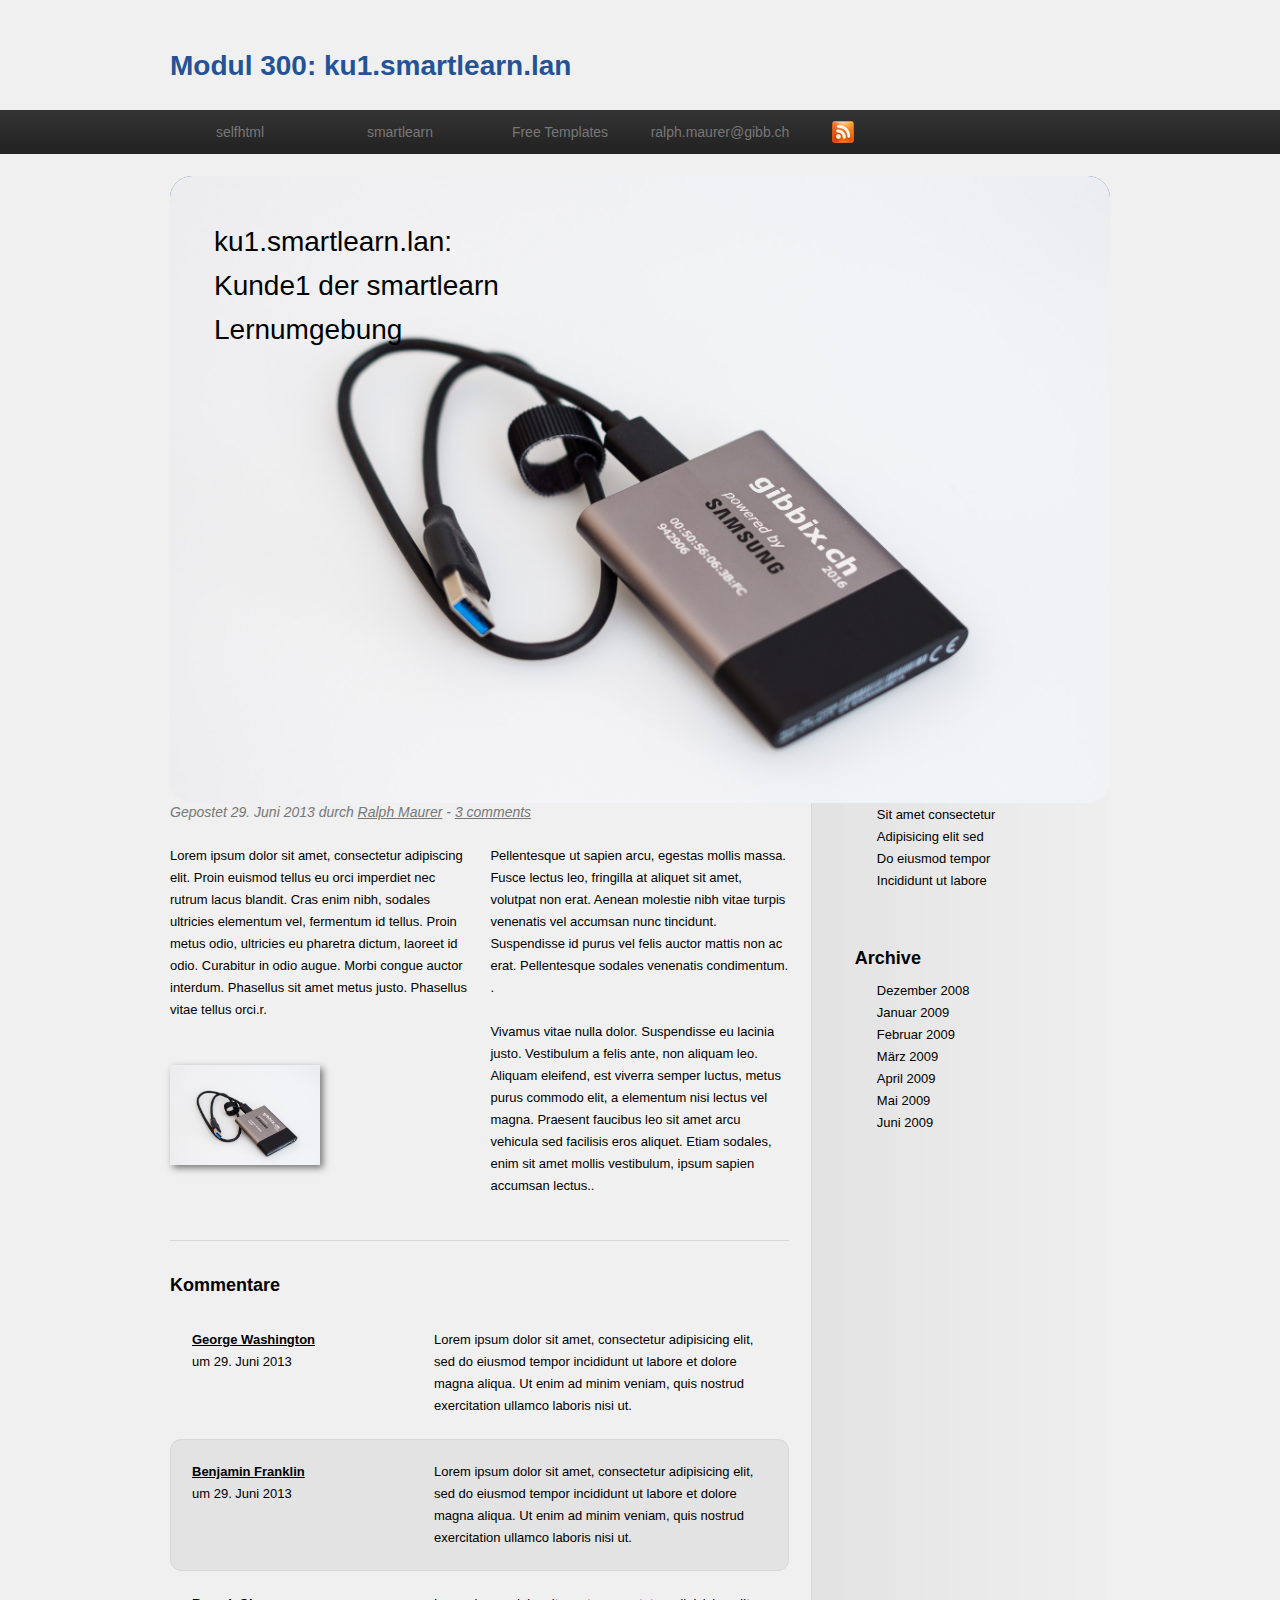
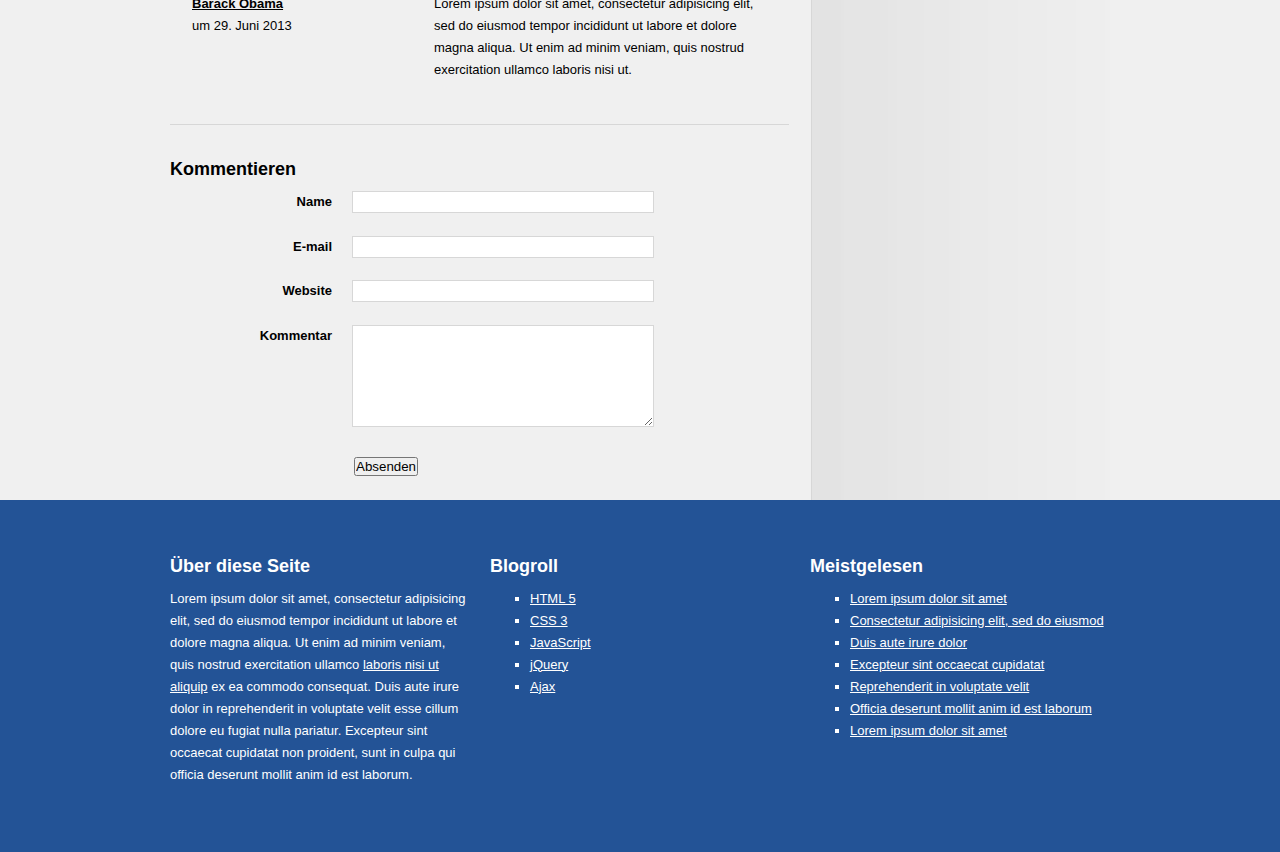
<file: www/ku1.smartlearn.lan/index.html>
<!DOCTYPE HTML>
<html lang="en">
<head>
	<!--Titel im Browser-->
	<title>Modul 300: ku1.smartlearn.lan</title>
	<meta charset="utf-8">  
	<!--Einbinden des Stylesheets-->
	<link rel="stylesheet" href="style.css" type="text/css" media="screen" />
</head>
<body>
	<!--Oberster Titel-->
	<header>
		<h1>Modul 300: ku1.smartlearn.lan</h1>
	</header>
	<!--Navigation-->
	<nav>
		<ul>
			<li><a href="selfhtml812">selfhtml</a></li>
	        <li><a href="http://www.smartlearn.ch">smartlearn</a></li>  
	        <li><a href="html5">Free Templates</a></li>
	        <li><a href="mailto:ralph.maurer@gibb.ch">ralph.maurer@gibb.ch</a></li>  
			<li class="subscribe"><a href="#">&nbsp;</a></li>
		</ul>
	</nav>

	<!--Introbereich (blau)-->
	<section id="intro">
		 <!-- Introduction -->   
	    <header>  
	        <h2>ku1.smartlearn.lan: Kunde1 der smartlearn Lernumgebung</h2>   
	    </header>  
		<img src="images/gibbix.jpg" alt="gibbix" />
	</section>

	<!--Content-->
	<div id="content">
		<div id="mainContent">
			<section>
				<article class="blogPost">
					<header>
						<h2>Blogtitel</h2>
						<p>Gepostet <time datetime="2013-06-29T23:31+01:00">29. Juni 2013</time> durch <a href="#">Ralph Maurer</a> - <a href="#comments">3 comments</a></p>
					</header>
					<div>
						<p>Lorem ipsum dolor sit amet, consectetur adipiscing elit. Proin euismod tellus eu orci imperdiet nec rutrum lacus blandit. Cras enim nibh, sodales ultricies elementum vel, fermentum id tellus. Proin metus odio, ultricies eu pharetra dictum, laoreet id odio. Curabitur in odio augue. Morbi congue auctor interdum. Phasellus sit amet metus justo. Phasellus vitae tellus orci.r.</p>
					
						<img src="images/gibbix.jpg" alt="gibbix" style="width: 150px;" />

						<p>Pellentesque ut sapien arcu, egestas mollis massa. Fusce lectus leo, fringilla at aliquet sit amet, volutpat non erat. Aenean molestie nibh vitae turpis venenatis vel accumsan nunc tincidunt. Suspendisse id purus vel felis auctor mattis non ac erat. Pellentesque sodales venenatis condimentum. .</p>

						<p>Vivamus vitae nulla dolor. Suspendisse eu lacinia justo. Vestibulum a felis ante, non aliquam leo. Aliquam eleifend, est viverra semper luctus, metus purus commodo elit, a elementum nisi lectus vel magna. Praesent faucibus leo sit amet arcu vehicula sed facilisis eros aliquet. Etiam sodales, enim sit amet mollis vestibulum, ipsum sapien accumsan lectus..</p></div>
				</article>
			</section>

			<!--Kommentare-->
			<section id="comments">
				<h3>Kommentare</h3>
				<article>
					<header>
						<a href="#">George Washington</a> um <time datetime="2013-06-29T23:31+01:00">29. Juni 2013</time>
					</header>
					<p>Lorem ipsum dolor sit amet, consectetur adipisicing elit, sed do eiusmod tempor incididunt ut labore et dolore magna aliqua. Ut enim ad minim veniam, quis nostrud exercitation ullamco laboris nisi ut.</p>
				</article>
				<article>
					<header>
						<a href="#">Benjamin Franklin</a> um <time datetime="2013-06-29T23:31+01:00">29. Juni 2013</time>
					</header>
					<p>Lorem ipsum dolor sit amet, consectetur adipisicing elit, sed do eiusmod tempor incididunt ut labore et dolore magna aliqua. Ut enim ad minim veniam, quis nostrud exercitation ullamco laboris nisi ut.</p>
				</article>
				<article>
					<header>
						<a href="#">Barack Obama</a> um <time datetime="2013-06-29T23:31+01:00">29. Juni 2013</time>
					</header>
					<p>Lorem ipsum dolor sit amet, consectetur adipisicing elit, sed do eiusmod tempor incididunt ut labore et dolore magna aliqua. Ut enim ad minim veniam, quis nostrud exercitation ullamco laboris nisi ut.</p>
				</article>
			</section>

			<!--Kommentarformular-->
			<form action="#" method="post">
				<h3>Kommentieren</h3>
				<p>
					<label for="name">Name</label>
					<input name="name" id="name" type="text" required />
				</p>
				<p>
					<label for="email">E-mail</label>
					<input name="email" id="email" type="email" required />
				</p>
				<p>
					<label for="website">Website</label>
					<input name="website" id="website" type="url" />
				</p>
				<p>
					<label for="comment">Kommentar</label>
					<textarea name="comment" id="comment" required></textarea>
				</p>
				<p><input type="submit" value="Absenden" /></p>
			</form>
		</div>

		<!--Sidebar-->
		<aside>
			<section>
				<header>
					<h3>Kategorien</h3>
				</header>
				<ul>
					<li><a href="#">Lorem ipsum dolor</a></li>
					<li><a href="#">Sit amet consectetur</a></li>
					<li><a href="#">Adipisicing elit sed</a></li>
					<li><a href="#">Do eiusmod tempor</a></li>
					<li><a href="#">Incididunt ut labore</a></li>
				</ul>
			</section>
			<section>
				<header>
					<h3>Archive</h3>
				</header>
				<ul>
					<li><a href="#">Dezember 2008</a></li>
					<li><a href="#">Januar 2009</a></li>
					<li><a href="#">Februar 2009</a></li>
					<li><a href="#">M&auml;rz 2009</a></li>
					<li><a href="#">April 2009</a></li>
					<li><a href="#">Mai 2009</a></li>
					<li><a href="#">Juni 2009</a></li>
				</ul>
			</section>
		</aside>
	</div>

	<!--Footer-->
	<footer>
		<div>
			<section id="about">
				<header>
					<h3>&Uuml;ber diese Seite</h3>
				</header>
				<p>Lorem ipsum dolor sit amet, consectetur adipisicing elit, sed do eiusmod tempor incididunt ut labore et dolore magna aliqua. Ut enim ad minim veniam, quis nostrud exercitation ullamco <a href="#">laboris nisi ut aliquip</a> ex ea commodo consequat. Duis aute irure dolor in reprehenderit in voluptate velit esse cillum dolore eu fugiat nulla pariatur. Excepteur sint occaecat cupidatat non proident, sunt in culpa qui officia deserunt mollit anim id est laborum.</p>
			</section>
			<section id="blogroll">
				<header>
					<h3>Blogroll</h3>
				</header>
				<ul>
					<li><a href="#">HTML 5</a></li>
					<li><a href="#">CSS 3</a></li>
					<li><a href="#">JavaScript</a></li>
					<li><a href="#">jQuery</a></li>
					<li><a href="#">Ajax</a></li>
				</ul>
			</section>
			<section id="popular">
				<header>
					<h3>Meistgelesen</h3>
				</header>
				<ul>
					<li><a href="#">Lorem ipsum dolor sit amet</a></li>
					<li><a href="#">Consectetur adipisicing elit, sed do eiusmod</a></li>
					<li><a href="#">Duis aute irure dolor</a></li>
					<li><a href="#">Excepteur sint occaecat cupidatat</a></li>
					<li><a href="#">Reprehenderit in voluptate velit</a></li>
					<li><a href="#">Officia deserunt mollit anim id est laborum</a></li>
					<li><a href="#">Lorem ipsum dolor sit amet</a></li>
				</ul>
			</section>
		</div>
	</footer>
	
</body>
</html>
</file>
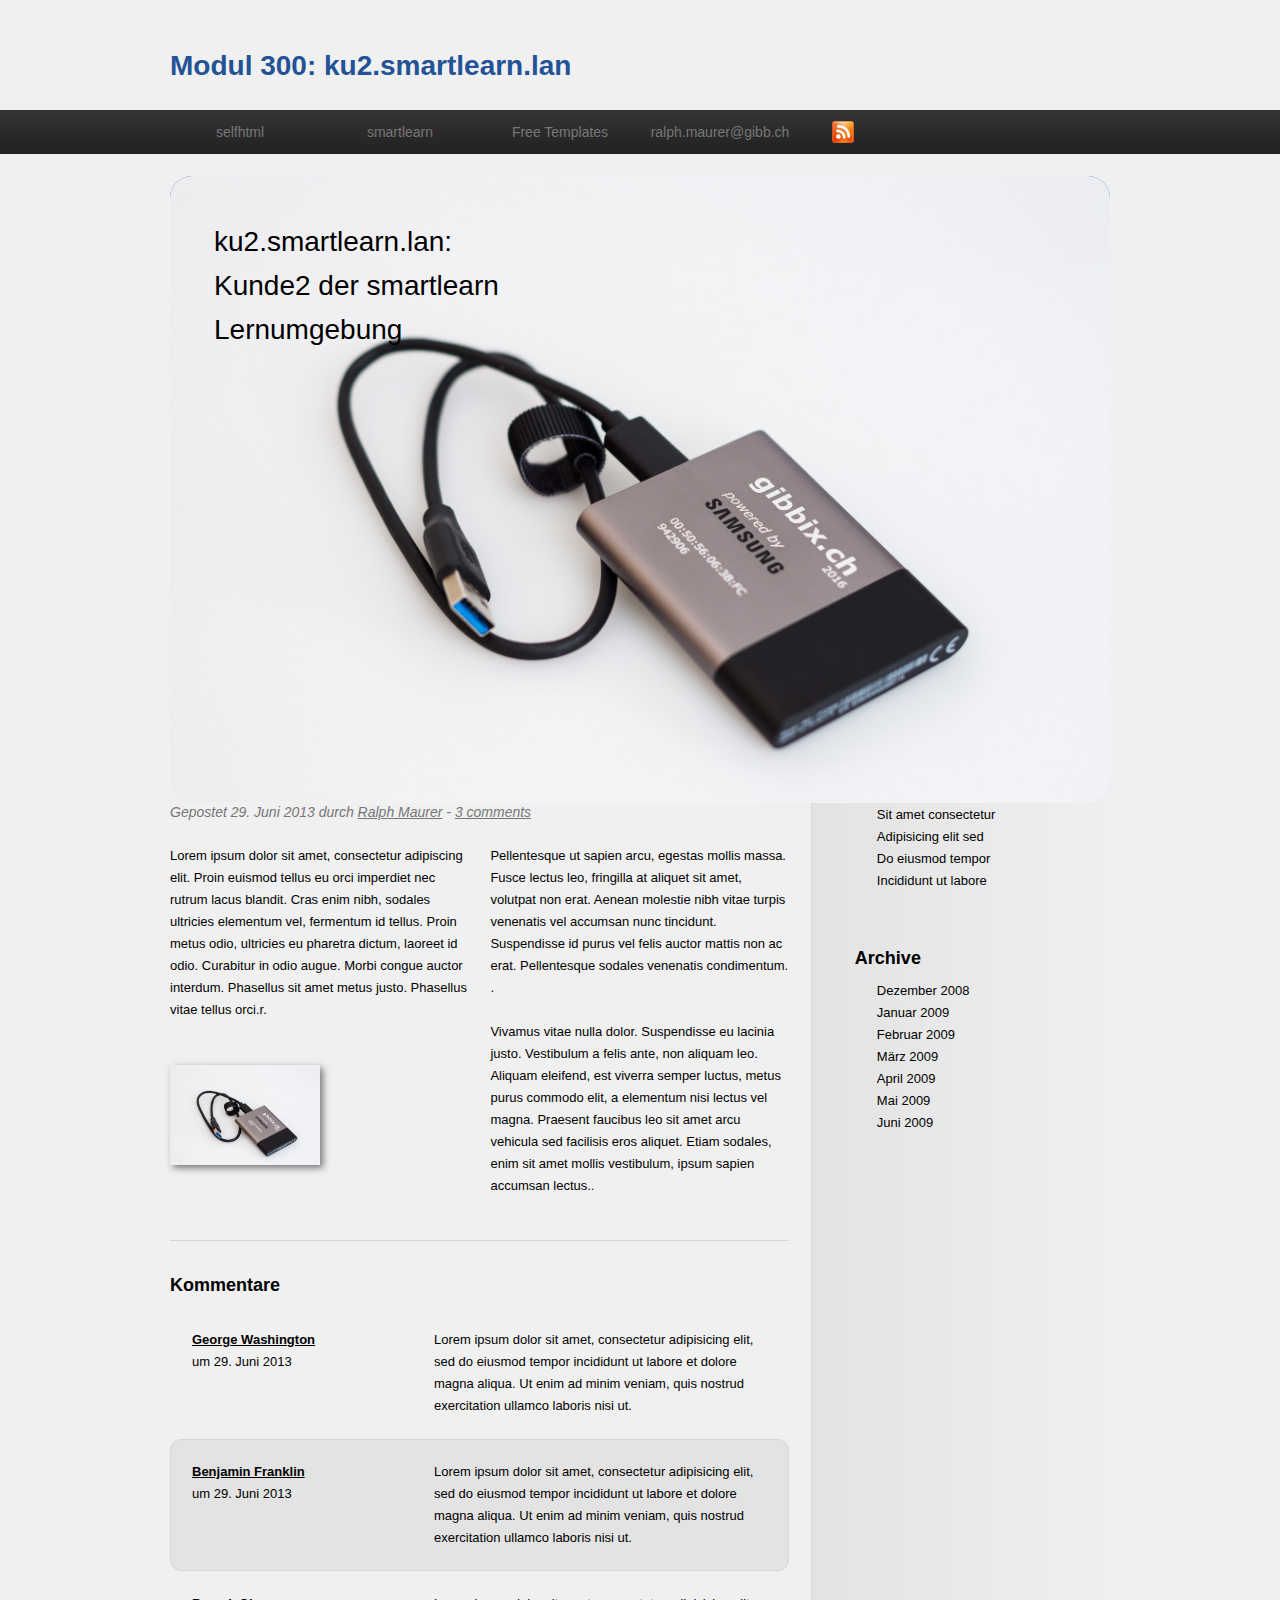
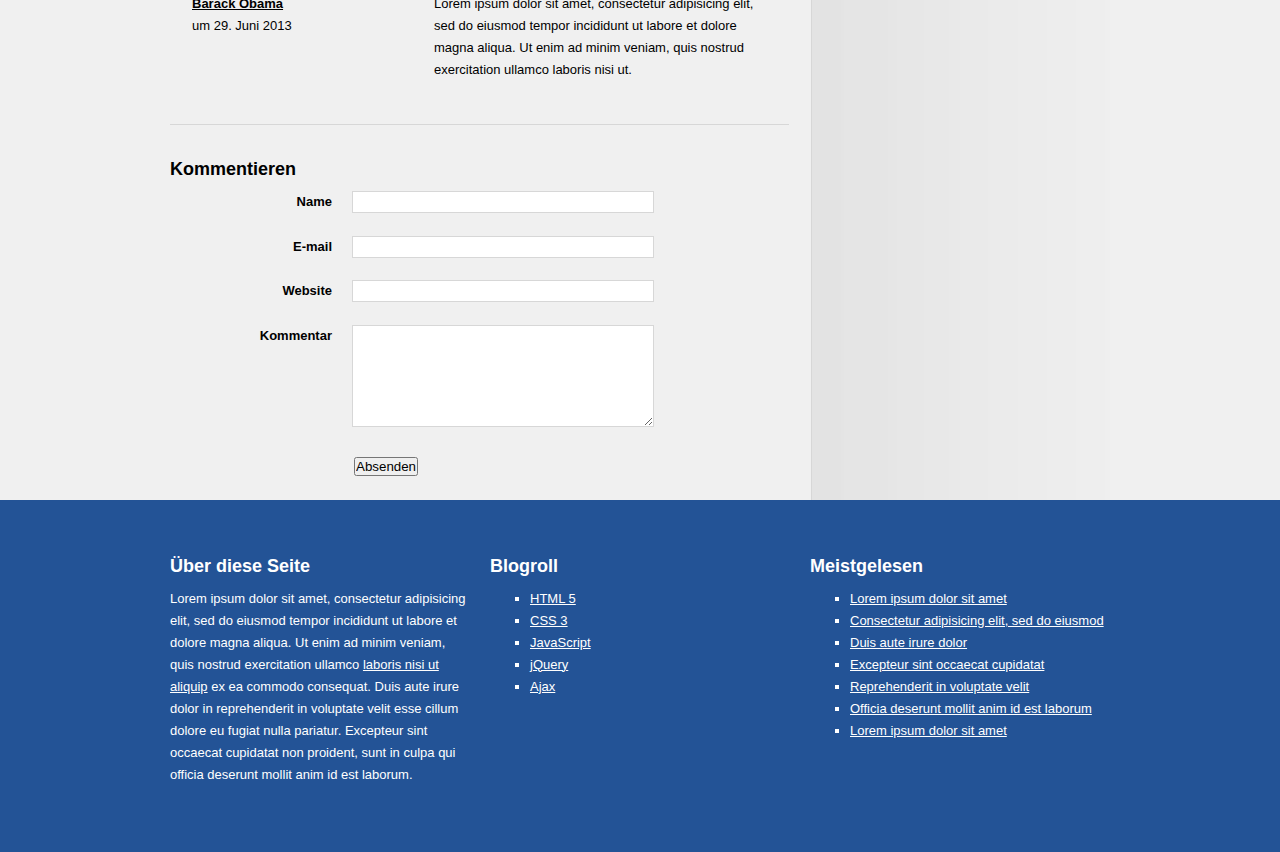
<file: www/ku2.smartlearn.lan/index.html>
<!DOCTYPE HTML>
<html lang="en">
<head>
	<!--Titel im Browser-->
	<title>Modul 300: ku2.smartlearn.lan</title>
	<meta charset="utf-8">  
	<!--Einbinden des Stylesheets-->
	<link rel="stylesheet" href="style.css" type="text/css" media="screen" />
</head>
<body>
	<!--Oberster Titel-->
	<header>
		<h1>Modul 300: ku2.smartlearn.lan</h1>
	</header>
	<!--Navigation-->
	<nav>
		<ul>
			<li><a href="selfhtml812">selfhtml</a></li>
	        <li><a href="http://www.smartlearn.ch">smartlearn</a></li>  
	        <li><a href="html5">Free Templates</a></li>
	        <li><a href="mailto:ralph.maurer@gibb.ch">ralph.maurer@gibb.ch</a></li>  
			<li class="subscribe"><a href="#">&nbsp;</a></li>
		</ul>
	</nav>

	<!--Introbereich (blau)-->
	<section id="intro">
		 <!-- Introduction -->   
	    <header>  
	        <h2>ku2.smartlearn.lan: Kunde2 der smartlearn Lernumgebung</h2>   
	    </header>  
		<img src="images/gibbix.jpg" alt="gibbix" />
	</section>

	<!--Content-->
	<div id="content">
		<div id="mainContent">
			<section>
				<article class="blogPost">
					<header>
						<h2>Blogtitel</h2>
						<p>Gepostet <time datetime="2013-06-29T23:31+01:00">29. Juni 2013</time> durch <a href="#">Ralph Maurer</a> - <a href="#comments">3 comments</a></p>
					</header>
					<div>
						<p>Lorem ipsum dolor sit amet, consectetur adipiscing elit. Proin euismod tellus eu orci imperdiet nec rutrum lacus blandit. Cras enim nibh, sodales ultricies elementum vel, fermentum id tellus. Proin metus odio, ultricies eu pharetra dictum, laoreet id odio. Curabitur in odio augue. Morbi congue auctor interdum. Phasellus sit amet metus justo. Phasellus vitae tellus orci.r.</p>
					
						<img src="images/gibbix.jpg" alt="gibbix" style="width: 150px;" />

						<p>Pellentesque ut sapien arcu, egestas mollis massa. Fusce lectus leo, fringilla at aliquet sit amet, volutpat non erat. Aenean molestie nibh vitae turpis venenatis vel accumsan nunc tincidunt. Suspendisse id purus vel felis auctor mattis non ac erat. Pellentesque sodales venenatis condimentum. .</p>

						<p>Vivamus vitae nulla dolor. Suspendisse eu lacinia justo. Vestibulum a felis ante, non aliquam leo. Aliquam eleifend, est viverra semper luctus, metus purus commodo elit, a elementum nisi lectus vel magna. Praesent faucibus leo sit amet arcu vehicula sed facilisis eros aliquet. Etiam sodales, enim sit amet mollis vestibulum, ipsum sapien accumsan lectus..</p></div>
				</article>
			</section>

			<!--Kommentare-->
			<section id="comments">
				<h3>Kommentare</h3>
				<article>
					<header>
						<a href="#">George Washington</a> um <time datetime="2013-06-29T23:31+01:00">29. Juni 2013</time>
					</header>
					<p>Lorem ipsum dolor sit amet, consectetur adipisicing elit, sed do eiusmod tempor incididunt ut labore et dolore magna aliqua. Ut enim ad minim veniam, quis nostrud exercitation ullamco laboris nisi ut.</p>
				</article>
				<article>
					<header>
						<a href="#">Benjamin Franklin</a> um <time datetime="2013-06-29T23:31+01:00">29. Juni 2013</time>
					</header>
					<p>Lorem ipsum dolor sit amet, consectetur adipisicing elit, sed do eiusmod tempor incididunt ut labore et dolore magna aliqua. Ut enim ad minim veniam, quis nostrud exercitation ullamco laboris nisi ut.</p>
				</article>
				<article>
					<header>
						<a href="#">Barack Obama</a> um <time datetime="2013-06-29T23:31+01:00">29. Juni 2013</time>
					</header>
					<p>Lorem ipsum dolor sit amet, consectetur adipisicing elit, sed do eiusmod tempor incididunt ut labore et dolore magna aliqua. Ut enim ad minim veniam, quis nostrud exercitation ullamco laboris nisi ut.</p>
				</article>
			</section>

			<!--Kommentarformular-->
			<form action="#" method="post">
				<h3>Kommentieren</h3>
				<p>
					<label for="name">Name</label>
					<input name="name" id="name" type="text" required />
				</p>
				<p>
					<label for="email">E-mail</label>
					<input name="email" id="email" type="email" required />
				</p>
				<p>
					<label for="website">Website</label>
					<input name="website" id="website" type="url" />
				</p>
				<p>
					<label for="comment">Kommentar</label>
					<textarea name="comment" id="comment" required></textarea>
				</p>
				<p><input type="submit" value="Absenden" /></p>
			</form>
		</div>

		<!--Sidebar-->
		<aside>
			<section>
				<header>
					<h3>Kategorien</h3>
				</header>
				<ul>
					<li><a href="#">Lorem ipsum dolor</a></li>
					<li><a href="#">Sit amet consectetur</a></li>
					<li><a href="#">Adipisicing elit sed</a></li>
					<li><a href="#">Do eiusmod tempor</a></li>
					<li><a href="#">Incididunt ut labore</a></li>
				</ul>
			</section>
			<section>
				<header>
					<h3>Archive</h3>
				</header>
				<ul>
					<li><a href="#">Dezember 2008</a></li>
					<li><a href="#">Januar 2009</a></li>
					<li><a href="#">Februar 2009</a></li>
					<li><a href="#">M&auml;rz 2009</a></li>
					<li><a href="#">April 2009</a></li>
					<li><a href="#">Mai 2009</a></li>
					<li><a href="#">Juni 2009</a></li>
				</ul>
			</section>
		</aside>
	</div>

	<!--Footer-->
	<footer>
		<div>
			<section id="about">
				<header>
					<h3>&Uuml;ber diese Seite</h3>
				</header>
				<p>Lorem ipsum dolor sit amet, consectetur adipisicing elit, sed do eiusmod tempor incididunt ut labore et dolore magna aliqua. Ut enim ad minim veniam, quis nostrud exercitation ullamco <a href="#">laboris nisi ut aliquip</a> ex ea commodo consequat. Duis aute irure dolor in reprehenderit in voluptate velit esse cillum dolore eu fugiat nulla pariatur. Excepteur sint occaecat cupidatat non proident, sunt in culpa qui officia deserunt mollit anim id est laborum.</p>
			</section>
			<section id="blogroll">
				<header>
					<h3>Blogroll</h3>
				</header>
				<ul>
					<li><a href="#">HTML 5</a></li>
					<li><a href="#">CSS 3</a></li>
					<li><a href="#">JavaScript</a></li>
					<li><a href="#">jQuery</a></li>
					<li><a href="#">Ajax</a></li>
				</ul>
			</section>
			<section id="popular">
				<header>
					<h3>Meistgelesen</h3>
				</header>
				<ul>
					<li><a href="#">Lorem ipsum dolor sit amet</a></li>
					<li><a href="#">Consectetur adipisicing elit, sed do eiusmod</a></li>
					<li><a href="#">Duis aute irure dolor</a></li>
					<li><a href="#">Excepteur sint occaecat cupidatat</a></li>
					<li><a href="#">Reprehenderit in voluptate velit</a></li>
					<li><a href="#">Officia deserunt mollit anim id est laborum</a></li>
					<li><a href="#">Lorem ipsum dolor sit amet</a></li>
				</ul>
			</section>
		</div>
	</footer>
	
</body>
</html>
</file>
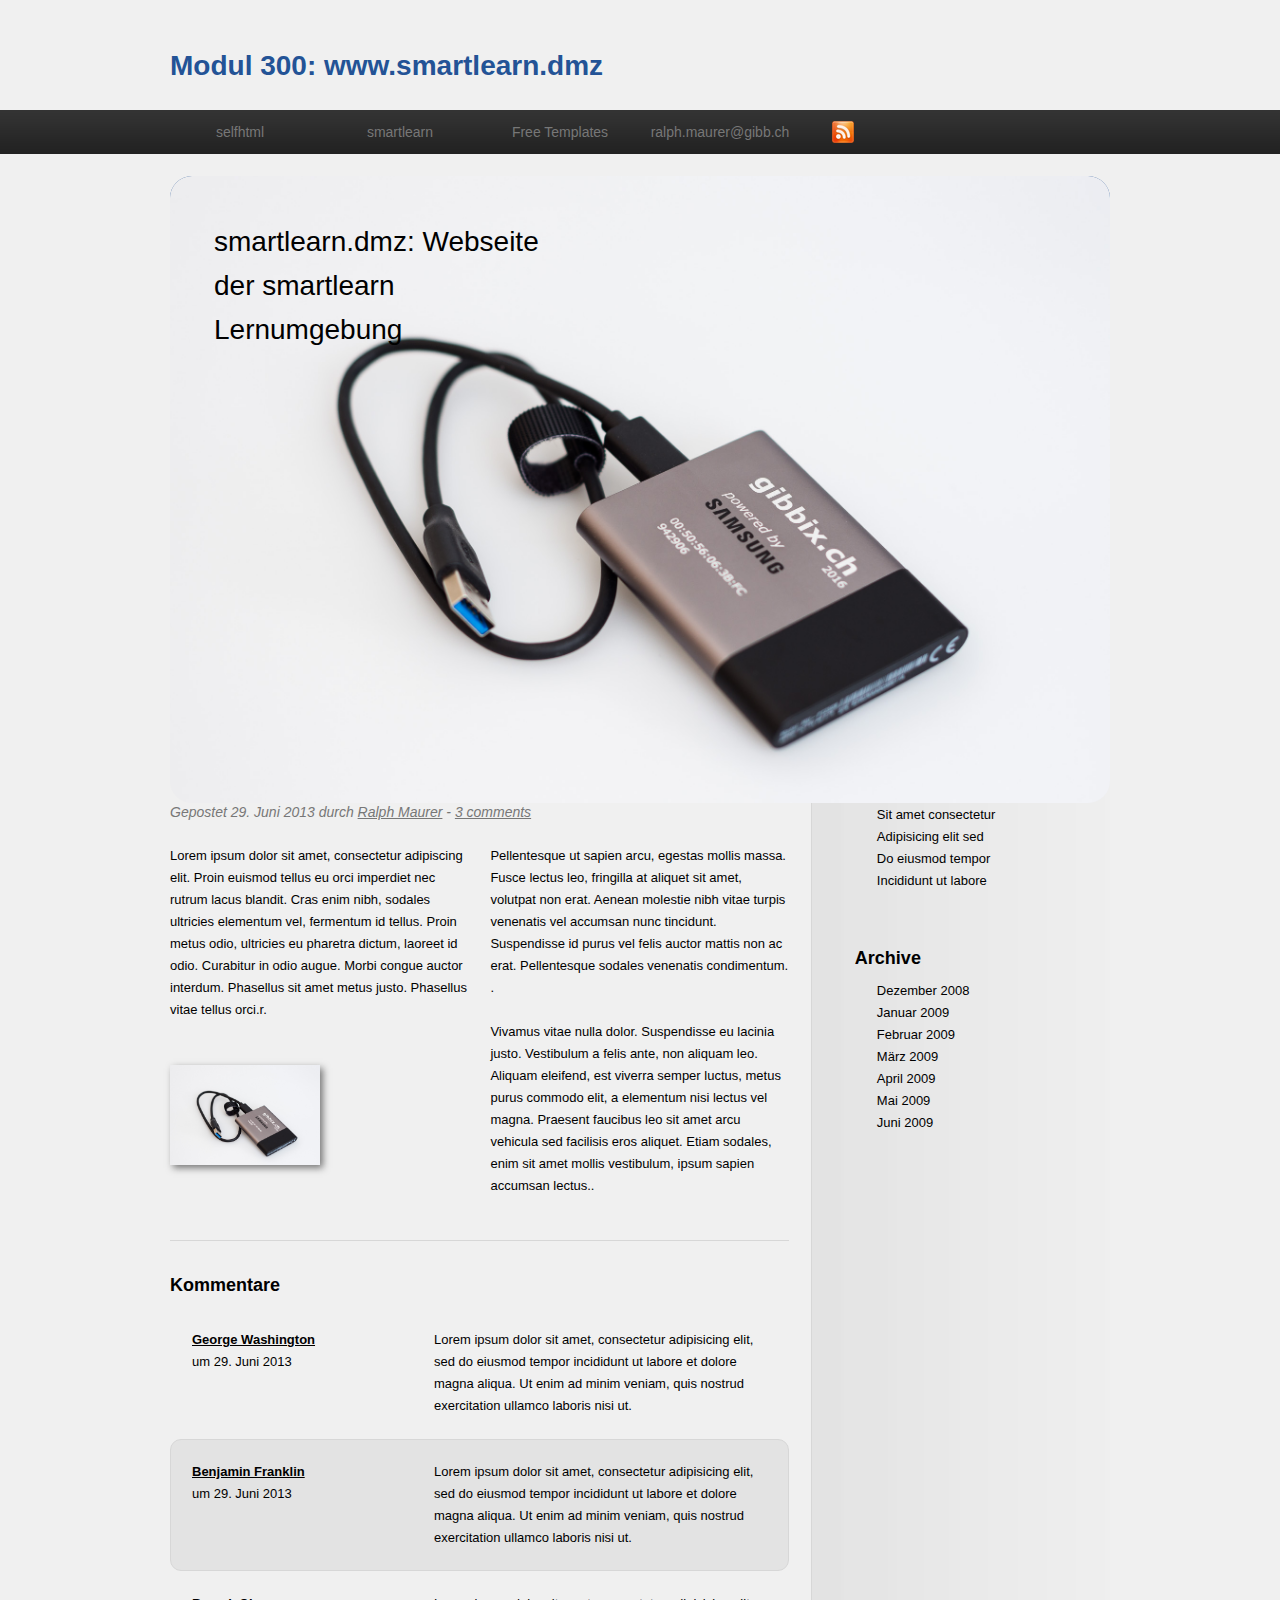
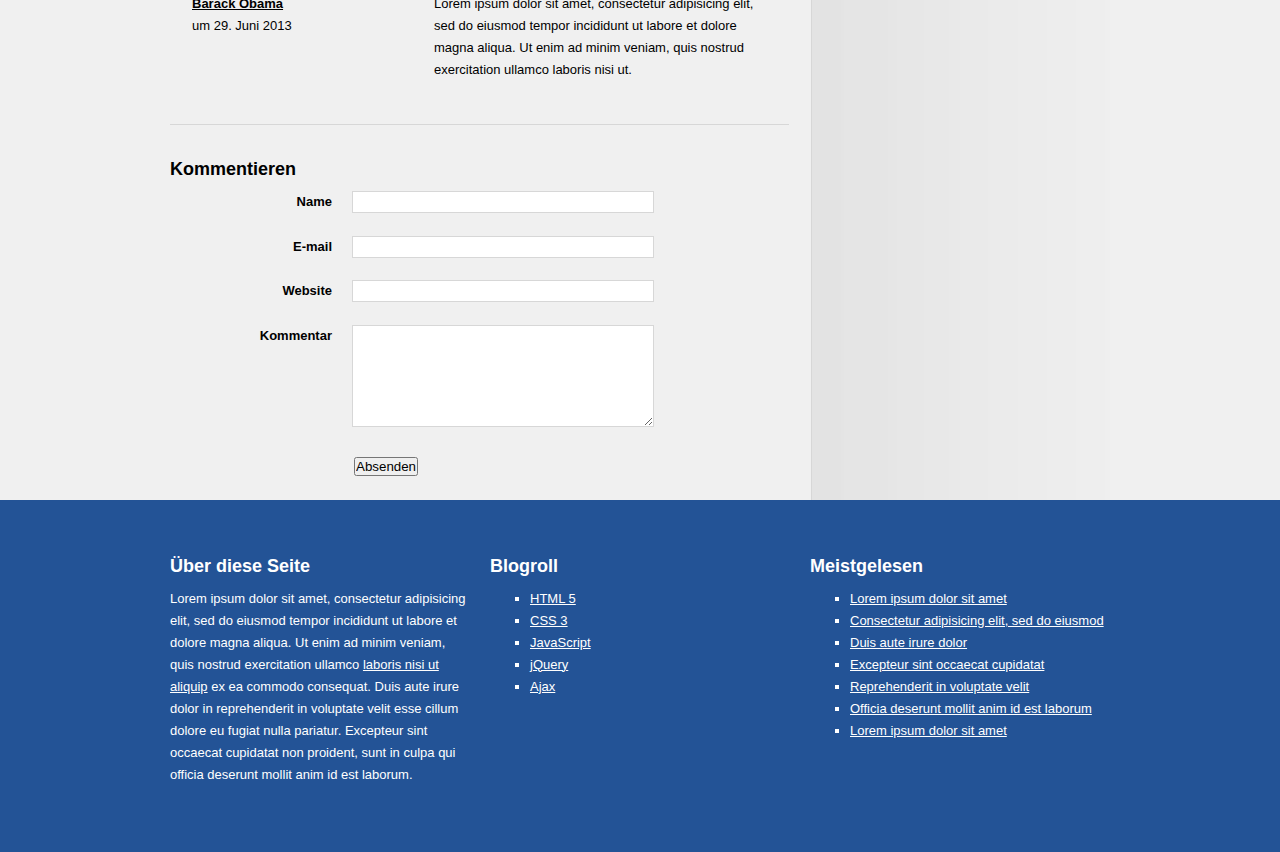
<file: www/www.smartlearn.dmz/index.html>
<!DOCTYPE HTML>
<html lang="en">
<head>
	<!--Titel im Browser-->
	<title>Modul 300: www.smartlearn.dmz</title>
	<meta charset="utf-8">  
	<!--Einbinden des Stylesheets-->
	<link rel="stylesheet" href="style.css" type="text/css" media="screen" />
</head>
<body>
	<!--Oberster Titel-->
	<header>
		<h1>Modul 300: www.smartlearn.dmz</h1>
	</header>
	<!--Navigation-->
	<nav>
		<ul>
			<li><a href="selfhtml812">selfhtml</a></li>
	        <li><a href="http://www.smartlearn.ch">smartlearn</a></li>  
	        <li><a href="html5">Free Templates</a></li>
	        <li><a href="mailto:ralph.maurer@gibb.ch">ralph.maurer@gibb.ch</a></li>  
			<li class="subscribe"><a href="#">&nbsp;</a></li>
		</ul>
	</nav>

	<!--Introbereich (blau)-->
	<section id="intro">
		 <!-- Introduction -->   
	    <header>  
	        <h2>smartlearn.dmz: Webseite der smartlearn Lernumgebung</h2>   
	    </header>  
		<img src="images/gibbix.jpg" alt="gibbix" />
	</section>

	<!--Content-->
	<div id="content">
		<div id="mainContent">
			<section>
				<article class="blogPost">
					<header>
						<h2>Blogtitel</h2>
						<p>Gepostet <time datetime="2013-06-29T23:31+01:00">29. Juni 2013</time> durch <a href="#">Ralph Maurer</a> - <a href="#comments">3 comments</a></p>
					</header>
					<div>
						<p>Lorem ipsum dolor sit amet, consectetur adipiscing elit. Proin euismod tellus eu orci imperdiet nec rutrum lacus blandit. Cras enim nibh, sodales ultricies elementum vel, fermentum id tellus. Proin metus odio, ultricies eu pharetra dictum, laoreet id odio. Curabitur in odio augue. Morbi congue auctor interdum. Phasellus sit amet metus justo. Phasellus vitae tellus orci.r.</p>
					
						<img src="images/gibbix.jpg" alt="gibbix" style="width: 150px;" />

						<p>Pellentesque ut sapien arcu, egestas mollis massa. Fusce lectus leo, fringilla at aliquet sit amet, volutpat non erat. Aenean molestie nibh vitae turpis venenatis vel accumsan nunc tincidunt. Suspendisse id purus vel felis auctor mattis non ac erat. Pellentesque sodales venenatis condimentum. .</p>

						<p>Vivamus vitae nulla dolor. Suspendisse eu lacinia justo. Vestibulum a felis ante, non aliquam leo. Aliquam eleifend, est viverra semper luctus, metus purus commodo elit, a elementum nisi lectus vel magna. Praesent faucibus leo sit amet arcu vehicula sed facilisis eros aliquet. Etiam sodales, enim sit amet mollis vestibulum, ipsum sapien accumsan lectus..</p></div>
				</article>
			</section>

			<!--Kommentare-->
			<section id="comments">
				<h3>Kommentare</h3>
				<article>
					<header>
						<a href="#">George Washington</a> um <time datetime="2013-06-29T23:31+01:00">29. Juni 2013</time>
					</header>
					<p>Lorem ipsum dolor sit amet, consectetur adipisicing elit, sed do eiusmod tempor incididunt ut labore et dolore magna aliqua. Ut enim ad minim veniam, quis nostrud exercitation ullamco laboris nisi ut.</p>
				</article>
				<article>
					<header>
						<a href="#">Benjamin Franklin</a> um <time datetime="2013-06-29T23:31+01:00">29. Juni 2013</time>
					</header>
					<p>Lorem ipsum dolor sit amet, consectetur adipisicing elit, sed do eiusmod tempor incididunt ut labore et dolore magna aliqua. Ut enim ad minim veniam, quis nostrud exercitation ullamco laboris nisi ut.</p>
				</article>
				<article>
					<header>
						<a href="#">Barack Obama</a> um <time datetime="2013-06-29T23:31+01:00">29. Juni 2013</time>
					</header>
					<p>Lorem ipsum dolor sit amet, consectetur adipisicing elit, sed do eiusmod tempor incididunt ut labore et dolore magna aliqua. Ut enim ad minim veniam, quis nostrud exercitation ullamco laboris nisi ut.</p>
				</article>
			</section>

			<!--Kommentarformular-->
			<form action="#" method="post">
				<h3>Kommentieren</h3>
				<p>
					<label for="name">Name</label>
					<input name="name" id="name" type="text" required />
				</p>
				<p>
					<label for="email">E-mail</label>
					<input name="email" id="email" type="email" required />
				</p>
				<p>
					<label for="website">Website</label>
					<input name="website" id="website" type="url" />
				</p>
				<p>
					<label for="comment">Kommentar</label>
					<textarea name="comment" id="comment" required></textarea>
				</p>
				<p><input type="submit" value="Absenden" /></p>
			</form>
		</div>

		<!--Sidebar-->
		<aside>
			<section>
				<header>
					<h3>Kategorien</h3>
				</header>
				<ul>
					<li><a href="#">Lorem ipsum dolor</a></li>
					<li><a href="#">Sit amet consectetur</a></li>
					<li><a href="#">Adipisicing elit sed</a></li>
					<li><a href="#">Do eiusmod tempor</a></li>
					<li><a href="#">Incididunt ut labore</a></li>
				</ul>
			</section>
			<section>
				<header>
					<h3>Archive</h3>
				</header>
				<ul>
					<li><a href="#">Dezember 2008</a></li>
					<li><a href="#">Januar 2009</a></li>
					<li><a href="#">Februar 2009</a></li>
					<li><a href="#">M&auml;rz 2009</a></li>
					<li><a href="#">April 2009</a></li>
					<li><a href="#">Mai 2009</a></li>
					<li><a href="#">Juni 2009</a></li>
				</ul>
			</section>
		</aside>
	</div>

	<!--Footer-->
	<footer>
		<div>
			<section id="about">
				<header>
					<h3>&Uuml;ber diese Seite</h3>
				</header>
				<p>Lorem ipsum dolor sit amet, consectetur adipisicing elit, sed do eiusmod tempor incididunt ut labore et dolore magna aliqua. Ut enim ad minim veniam, quis nostrud exercitation ullamco <a href="#">laboris nisi ut aliquip</a> ex ea commodo consequat. Duis aute irure dolor in reprehenderit in voluptate velit esse cillum dolore eu fugiat nulla pariatur. Excepteur sint occaecat cupidatat non proident, sunt in culpa qui officia deserunt mollit anim id est laborum.</p>
			</section>
			<section id="blogroll">
				<header>
					<h3>Blogroll</h3>
				</header>
				<ul>
					<li><a href="#">HTML 5</a></li>
					<li><a href="#">CSS 3</a></li>
					<li><a href="#">JavaScript</a></li>
					<li><a href="#">jQuery</a></li>
					<li><a href="#">Ajax</a></li>
				</ul>
			</section>
			<section id="popular">
				<header>
					<h3>Meistgelesen</h3>
				</header>
				<ul>
					<li><a href="#">Lorem ipsum dolor sit amet</a></li>
					<li><a href="#">Consectetur adipisicing elit, sed do eiusmod</a></li>
					<li><a href="#">Duis aute irure dolor</a></li>
					<li><a href="#">Excepteur sint occaecat cupidatat</a></li>
					<li><a href="#">Reprehenderit in voluptate velit</a></li>
					<li><a href="#">Officia deserunt mollit anim id est laborum</a></li>
					<li><a href="#">Lorem ipsum dolor sit amet</a></li>
				</ul>
			</section>
		</div>
	</footer>
	
</body>
</html>
</file>
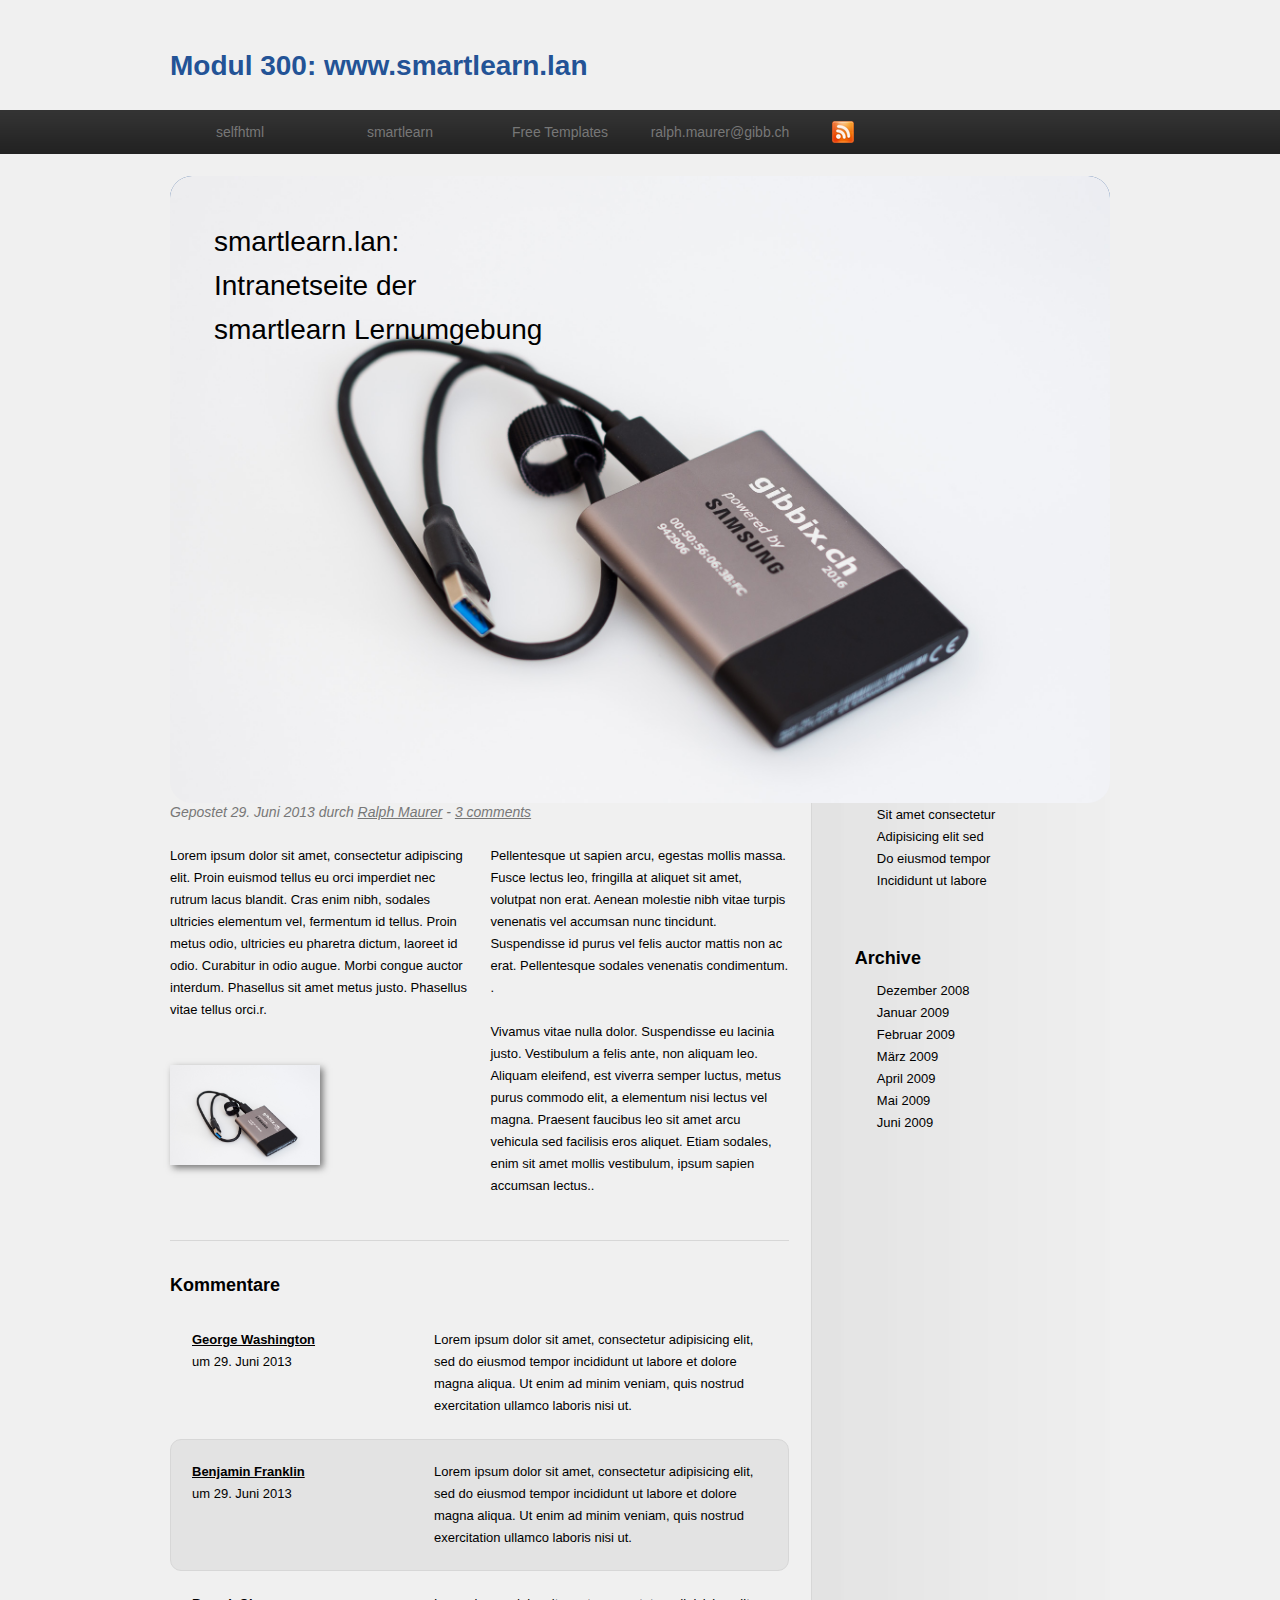
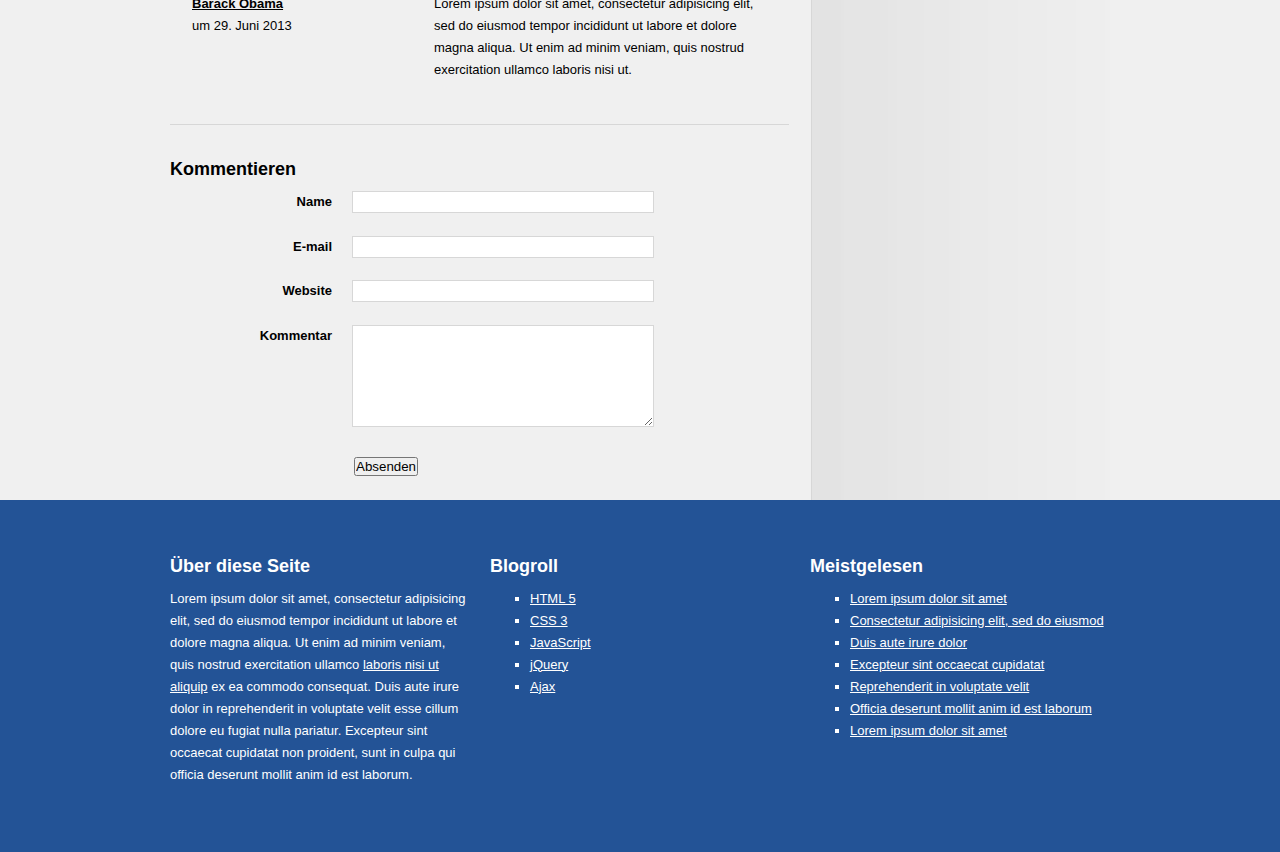
<file: www/www.smartlearn.lan/index.html>
<!DOCTYPE HTML>
<html lang="en">
<head>
	<!--Titel im Browser-->
	<title>Modul 300: www.smartlearn.lan</title>
	<meta charset="utf-8">  
	<!--Einbinden des Stylesheets-->
	<link rel="stylesheet" href="style.css" type="text/css" media="screen" />
</head>
<body>
	<!--Oberster Titel-->
	<header>
		<h1>Modul 300: www.smartlearn.lan</h1>
	</header>
	<!--Navigation-->
	<nav>
		<ul>
			<li><a href="selfhtml812">selfhtml</a></li>
	        <li><a href="http://www.smartlearn.ch">smartlearn</a></li>  
	        <li><a href="html5">Free Templates</a></li>
	        <li><a href="mailto:ralph.maurer@gibb.ch">ralph.maurer@gibb.ch</a></li>  
			<li class="subscribe"><a href="#">&nbsp;</a></li>
		</ul>
	</nav>

	<!--Introbereich (blau)-->
	<section id="intro">
		 <!-- Introduction -->   
	    <header>  
	        <h2>smartlearn.lan: Intranetseite der smartlearn Lernumgebung</h2>   
	    </header>  
		<img src="images/gibbix.jpg" alt="gibbix" />
	</section>

	<!--Content-->
	<div id="content">
		<div id="mainContent">
			<section>
				<article class="blogPost">
					<header>
						<h2>Blogtitel</h2>
						<p>Gepostet <time datetime="2013-06-29T23:31+01:00">29. Juni 2013</time> durch <a href="#">Ralph Maurer</a> - <a href="#comments">3 comments</a></p>
					</header>
					<div>
						<p>Lorem ipsum dolor sit amet, consectetur adipiscing elit. Proin euismod tellus eu orci imperdiet nec rutrum lacus blandit. Cras enim nibh, sodales ultricies elementum vel, fermentum id tellus. Proin metus odio, ultricies eu pharetra dictum, laoreet id odio. Curabitur in odio augue. Morbi congue auctor interdum. Phasellus sit amet metus justo. Phasellus vitae tellus orci.r.</p>
					
						<img src="images/gibbix.jpg" alt="gibbix" style="width: 150px;" />

						<p>Pellentesque ut sapien arcu, egestas mollis massa. Fusce lectus leo, fringilla at aliquet sit amet, volutpat non erat. Aenean molestie nibh vitae turpis venenatis vel accumsan nunc tincidunt. Suspendisse id purus vel felis auctor mattis non ac erat. Pellentesque sodales venenatis condimentum. .</p>

						<p>Vivamus vitae nulla dolor. Suspendisse eu lacinia justo. Vestibulum a felis ante, non aliquam leo. Aliquam eleifend, est viverra semper luctus, metus purus commodo elit, a elementum nisi lectus vel magna. Praesent faucibus leo sit amet arcu vehicula sed facilisis eros aliquet. Etiam sodales, enim sit amet mollis vestibulum, ipsum sapien accumsan lectus..</p></div>
				</article>
			</section>

			<!--Kommentare-->
			<section id="comments">
				<h3>Kommentare</h3>
				<article>
					<header>
						<a href="#">George Washington</a> um <time datetime="2013-06-29T23:31+01:00">29. Juni 2013</time>
					</header>
					<p>Lorem ipsum dolor sit amet, consectetur adipisicing elit, sed do eiusmod tempor incididunt ut labore et dolore magna aliqua. Ut enim ad minim veniam, quis nostrud exercitation ullamco laboris nisi ut.</p>
				</article>
				<article>
					<header>
						<a href="#">Benjamin Franklin</a> um <time datetime="2013-06-29T23:31+01:00">29. Juni 2013</time>
					</header>
					<p>Lorem ipsum dolor sit amet, consectetur adipisicing elit, sed do eiusmod tempor incididunt ut labore et dolore magna aliqua. Ut enim ad minim veniam, quis nostrud exercitation ullamco laboris nisi ut.</p>
				</article>
				<article>
					<header>
						<a href="#">Barack Obama</a> um <time datetime="2013-06-29T23:31+01:00">29. Juni 2013</time>
					</header>
					<p>Lorem ipsum dolor sit amet, consectetur adipisicing elit, sed do eiusmod tempor incididunt ut labore et dolore magna aliqua. Ut enim ad minim veniam, quis nostrud exercitation ullamco laboris nisi ut.</p>
				</article>
			</section>

			<!--Kommentarformular-->
			<form action="#" method="post">
				<h3>Kommentieren</h3>
				<p>
					<label for="name">Name</label>
					<input name="name" id="name" type="text" required />
				</p>
				<p>
					<label for="email">E-mail</label>
					<input name="email" id="email" type="email" required />
				</p>
				<p>
					<label for="website">Website</label>
					<input name="website" id="website" type="url" />
				</p>
				<p>
					<label for="comment">Kommentar</label>
					<textarea name="comment" id="comment" required></textarea>
				</p>
				<p><input type="submit" value="Absenden" /></p>
			</form>
		</div>

		<!--Sidebar-->
		<aside>
			<section>
				<header>
					<h3>Kategorien</h3>
				</header>
				<ul>
					<li><a href="#">Lorem ipsum dolor</a></li>
					<li><a href="#">Sit amet consectetur</a></li>
					<li><a href="#">Adipisicing elit sed</a></li>
					<li><a href="#">Do eiusmod tempor</a></li>
					<li><a href="#">Incididunt ut labore</a></li>
				</ul>
			</section>
			<section>
				<header>
					<h3>Archive</h3>
				</header>
				<ul>
					<li><a href="#">Dezember 2008</a></li>
					<li><a href="#">Januar 2009</a></li>
					<li><a href="#">Februar 2009</a></li>
					<li><a href="#">M&auml;rz 2009</a></li>
					<li><a href="#">April 2009</a></li>
					<li><a href="#">Mai 2009</a></li>
					<li><a href="#">Juni 2009</a></li>
				</ul>
			</section>
		</aside>
	</div>

	<!--Footer-->
	<footer>
		<div>
			<section id="about">
				<header>
					<h3>&Uuml;ber diese Seite</h3>
				</header>
				<p>Lorem ipsum dolor sit amet, consectetur adipisicing elit, sed do eiusmod tempor incididunt ut labore et dolore magna aliqua. Ut enim ad minim veniam, quis nostrud exercitation ullamco <a href="#">laboris nisi ut aliquip</a> ex ea commodo consequat. Duis aute irure dolor in reprehenderit in voluptate velit esse cillum dolore eu fugiat nulla pariatur. Excepteur sint occaecat cupidatat non proident, sunt in culpa qui officia deserunt mollit anim id est laborum.</p>
			</section>
			<section id="blogroll">
				<header>
					<h3>Blogroll</h3>
				</header>
				<ul>
					<li><a href="#">HTML 5</a></li>
					<li><a href="#">CSS 3</a></li>
					<li><a href="#">JavaScript</a></li>
					<li><a href="#">jQuery</a></li>
					<li><a href="#">Ajax</a></li>
				</ul>
			</section>
			<section id="popular">
				<header>
					<h3>Meistgelesen</h3>
				</header>
				<ul>
					<li><a href="#">Lorem ipsum dolor sit amet</a></li>
					<li><a href="#">Consectetur adipisicing elit, sed do eiusmod</a></li>
					<li><a href="#">Duis aute irure dolor</a></li>
					<li><a href="#">Excepteur sint occaecat cupidatat</a></li>
					<li><a href="#">Reprehenderit in voluptate velit</a></li>
					<li><a href="#">Officia deserunt mollit anim id est laborum</a></li>
					<li><a href="#">Lorem ipsum dolor sit amet</a></li>
				</ul>
			</section>
		</div>
	</footer>
	
</body>
</html>
</file>
<file: www/ku1.smartlearn.lan/style.css>
/*------------------------------
=BASIC SETUP
------------------------------*/

/* CSS Reset */
* {
	margin: 0;
	padding: 0;
}

header, footer, section, aside, nav, article {
	display: block;
}

header h1{
	color: #235396;
}

body {
	margin: 0 auto;
	padding: 22px 0;
	width: 940px;
	font: 13px/22px Helvetica, Arial, sans-serif;
	background: #F0F0F0;
}

h1, h2 {
	font-size: 28px;
	line-height: 44px;
	padding: 22px 0;
}

h3 {
	font-size: 18px;
	line-height: 22px;
	padding: 11px 0;
}

p {
	padding-bottom: 22px;
}



/*------------------------------
=NAVIGATION
------------------------------*/

nav {
	position: absolute;
	left: 0;
	width: 100%;
	background: url("images/nav_background.png");
}

	nav ul {
		margin: 0 auto;
		width: 940px;
		list-style: none;
	}

		nav ul li {
			float: left;
		}
		
			nav ul li a {
				display: block;
				margin-right: 20px;
				width: 140px;
				font-size: 14px;
				line-height: 44px;
				text-align: center;
				text-decoration: none;
				color: #777;
			}
			
				nav ul li a:hover {
					color: #fff;
				}
			
			nav ul li.selected a {
				color: #fff;
			}
			
			nav ul li.subscribe a {
				margin-left: 22px;
				padding-left: 33px;
				text-align: left;
				background: url("images/rss.png") left center no-repeat;
			}



/*------------------------------
=INTRODUCTION
------------------------------*/

#intro {
	position: relative;
	margin-top: 66px;
	padding: 44px;
	background: #235396;
	height: 441px;

	
	/* Background-size not implemented yet */
	-webkit-background-size: 100%;
	-o-background-size: 100%;
	-khtml-background-size: 100%;

	
	/* Border-radius not implemented yet */
	-moz-border-radius: 22px;
	-webkit-border-radius: 22px;
}

	#intro h2, #intro p {
		position: relative;
		z-index: 9999;
		width: 336px;
	}
	
	#intro h2 {
		padding: 0 0 22px 0;
		font-weight: normal;
		color: black;
	}
	
	#intro p {
		padding: 0;
		color: #ffffff;
	}
	
	#intro img {
		position: absolute;
		top: 0;
		right: 0;
		width: 940px;
	
	
		/* Border-radius not implemented yet */
		-moz-border-radius: 22px;
		-webkit-border-radius: 22px;
	}



/*------------------------------
=CONTENT AREA AND SIDEBAR LAYOUT
------------------------------*/

#content {
	display: table;
}

	#mainContent {
		display: table-cell;
		width: 620px;
		padding-right: 22px;
	}
	
	aside {
		display: table-cell;
		width: 300px;
		background: url("images/sidebar_background.png") top left;
	}



/*------------------------------
=BLOG POST
------------------------------*/
.blogPost header p, .blogPost header p a {
		font-size: 14px;
		font-style: italic;
		color: #777;
	}
	
		.blogPost header p a:hover {
			text-decoration: none;
			color: #000;
		}

.blogPost div {
	/* Column-count not implemented yet */
	-moz-column-count: 2;
	-webkit-column-count: 2;
	
	/* Column-gap not implemented yet */
	-moz-column-gap: 22px;
	-webkit-column-gap: 22px;
}
	
.blogPost img {
	margin: 22px 0;
	-webkit-box-shadow: 3px 3px 7px #777;
}



/*------------------------------
=COMMENTS
------------------------------*/

#comments {
	margin-top: 21px;
	padding-top: 22px;
	border-top: 1px solid #d7d7d7;
}

	#comments article {
		display: table;
		padding: 22px;
	}
	
	#comments article:nth-child(odd) {
		padding: 21px;
		background: #E3E3E3;
		border: 1px solid #d7d7d7;
		-moz-border-radius: 11px;
		-webkit-border-radius: 11px;
	}
	
		#comments article header {
			display: table-cell;
			width: 220px;
			padding-right: 22px;
		}
		
			#comments article header a {
				display: block;
				font-weight: bold;
				color: #000;
			}
			
				#comments article header a:hover {
					text-decoration: none;
				}
		
		#comments article p {
			padding: 0;
		}



/*------------------------------
=COMMENT FORM
------------------------------*/
form {
	margin-top: 21px;
	padding-top: 22px;
	border-top: 1px solid #d7d7d7;
}

	form p {
		display: table;
		margin-bottom: 22px;
		padding: 0 22px;
	}

		form label {
			display: table-cell;
			width: 140px;
			padding-right: 20px;
			text-align: right;
			font-weight: bold;
			vertical-align: top;
		}
	
		form input[type="text"], form input[type="email"], form input[type="url"] {
			display: table-cell;
			width: 300px;
			height: 20px;
			border: 1px solid #d7d7d7;
		}
		
		form textarea {
			width: 300px;
			height: 100px;
			border: 1px solid #d7d7d7;
		}
		
		form input[type="submit"] {
			margin-left: 162px;
		}



/*------------------------------
=SIDEBAR
------------------------------*/
aside section {
	margin: 22px 0 0 22px;
	padding: 11px 22px;
	
	/* Border-radius not implemented yet */
	-moz-border-radius: 11px;
	-webkit-border-radius: 11px;
}

	aside section ul {
		margin: 0 0 0 22px;
		list-style: none;
	}
	
		aside section ul li a {
			display: block;
			text-decoration: none;
			color: #000;
		}
		
			aside section ul li a:hover {
				text-decoration: underline;
			}



/*------------------------------
=FOOTER
------------------------------*/
footer {
	position: absolute;
	left: 0;
	width: 100%;
	background: #235396;
}

	footer div {
		display: table;
		margin: 0 auto;
		padding: 44px 0;
		width: 940px;
		color: #fff;
	}
	
		footer div section {
			display: table-cell;
			width: 300px;
		}
		
		footer div #about, footer div #blogroll {
			padding-right: 20px;
		}
		
	footer h3 {
		color: #FFF;
	}
	
	footer a {
		color: #fff;
	}
	
		footer a:hover {
			color: #fff;
			text-decoration: none;
		}
	
	footer ul {
		margin: 0 0 0 40px;
		list-style: square;
		color: #fff;
	}
	
		footer ul li a {
			display: block;
		}
</file>
<file: www/ku2.smartlearn.lan/style.css>
/*------------------------------
=BASIC SETUP
------------------------------*/

/* CSS Reset */
* {
	margin: 0;
	padding: 0;
}

header, footer, section, aside, nav, article {
	display: block;
}

header h1{
	color: #235396;
}

body {
	margin: 0 auto;
	padding: 22px 0;
	width: 940px;
	font: 13px/22px Helvetica, Arial, sans-serif;
	background: #F0F0F0;
}

h1, h2 {
	font-size: 28px;
	line-height: 44px;
	padding: 22px 0;
}

h3 {
	font-size: 18px;
	line-height: 22px;
	padding: 11px 0;
}

p {
	padding-bottom: 22px;
}



/*------------------------------
=NAVIGATION
------------------------------*/

nav {
	position: absolute;
	left: 0;
	width: 100%;
	background: url("images/nav_background.png");
}

	nav ul {
		margin: 0 auto;
		width: 940px;
		list-style: none;
	}

		nav ul li {
			float: left;
		}
		
			nav ul li a {
				display: block;
				margin-right: 20px;
				width: 140px;
				font-size: 14px;
				line-height: 44px;
				text-align: center;
				text-decoration: none;
				color: #777;
			}
			
				nav ul li a:hover {
					color: #fff;
				}
			
			nav ul li.selected a {
				color: #fff;
			}
			
			nav ul li.subscribe a {
				margin-left: 22px;
				padding-left: 33px;
				text-align: left;
				background: url("images/rss.png") left center no-repeat;
			}



/*------------------------------
=INTRODUCTION
------------------------------*/

#intro {
	position: relative;
	margin-top: 66px;
	padding: 44px;
	background: #235396;
	height: 441px;

	
	/* Background-size not implemented yet */
	-webkit-background-size: 100%;
	-o-background-size: 100%;
	-khtml-background-size: 100%;

	
	/* Border-radius not implemented yet */
	-moz-border-radius: 22px;
	-webkit-border-radius: 22px;
}

	#intro h2, #intro p {
		position: relative;
		z-index: 9999;
		width: 336px;
	}
	
	#intro h2 {
		padding: 0 0 22px 0;
		font-weight: normal;
		color: black;
	}
	
	#intro p {
		padding: 0;
		color: #ffffff;
	}
	
	#intro img {
		position: absolute;
		top: 0;
		right: 0;
		width: 940px;
	
	
		/* Border-radius not implemented yet */
		-moz-border-radius: 22px;
		-webkit-border-radius: 22px;
	}



/*------------------------------
=CONTENT AREA AND SIDEBAR LAYOUT
------------------------------*/

#content {
	display: table;
}

	#mainContent {
		display: table-cell;
		width: 620px;
		padding-right: 22px;
	}
	
	aside {
		display: table-cell;
		width: 300px;
		background: url("images/sidebar_background.png") top left;
	}



/*------------------------------
=BLOG POST
------------------------------*/
.blogPost header p, .blogPost header p a {
		font-size: 14px;
		font-style: italic;
		color: #777;
	}
	
		.blogPost header p a:hover {
			text-decoration: none;
			color: #000;
		}

.blogPost div {
	/* Column-count not implemented yet */
	-moz-column-count: 2;
	-webkit-column-count: 2;
	
	/* Column-gap not implemented yet */
	-moz-column-gap: 22px;
	-webkit-column-gap: 22px;
}
	
.blogPost img {
	margin: 22px 0;
	-webkit-box-shadow: 3px 3px 7px #777;
}



/*------------------------------
=COMMENTS
------------------------------*/

#comments {
	margin-top: 21px;
	padding-top: 22px;
	border-top: 1px solid #d7d7d7;
}

	#comments article {
		display: table;
		padding: 22px;
	}
	
	#comments article:nth-child(odd) {
		padding: 21px;
		background: #E3E3E3;
		border: 1px solid #d7d7d7;
		-moz-border-radius: 11px;
		-webkit-border-radius: 11px;
	}
	
		#comments article header {
			display: table-cell;
			width: 220px;
			padding-right: 22px;
		}
		
			#comments article header a {
				display: block;
				font-weight: bold;
				color: #000;
			}
			
				#comments article header a:hover {
					text-decoration: none;
				}
		
		#comments article p {
			padding: 0;
		}



/*------------------------------
=COMMENT FORM
------------------------------*/
form {
	margin-top: 21px;
	padding-top: 22px;
	border-top: 1px solid #d7d7d7;
}

	form p {
		display: table;
		margin-bottom: 22px;
		padding: 0 22px;
	}

		form label {
			display: table-cell;
			width: 140px;
			padding-right: 20px;
			text-align: right;
			font-weight: bold;
			vertical-align: top;
		}
	
		form input[type="text"], form input[type="email"], form input[type="url"] {
			display: table-cell;
			width: 300px;
			height: 20px;
			border: 1px solid #d7d7d7;
		}
		
		form textarea {
			width: 300px;
			height: 100px;
			border: 1px solid #d7d7d7;
		}
		
		form input[type="submit"] {
			margin-left: 162px;
		}



/*------------------------------
=SIDEBAR
------------------------------*/
aside section {
	margin: 22px 0 0 22px;
	padding: 11px 22px;
	
	/* Border-radius not implemented yet */
	-moz-border-radius: 11px;
	-webkit-border-radius: 11px;
}

	aside section ul {
		margin: 0 0 0 22px;
		list-style: none;
	}
	
		aside section ul li a {
			display: block;
			text-decoration: none;
			color: #000;
		}
		
			aside section ul li a:hover {
				text-decoration: underline;
			}



/*------------------------------
=FOOTER
------------------------------*/
footer {
	position: absolute;
	left: 0;
	width: 100%;
	background: #235396;
}

	footer div {
		display: table;
		margin: 0 auto;
		padding: 44px 0;
		width: 940px;
		color: #fff;
	}
	
		footer div section {
			display: table-cell;
			width: 300px;
		}
		
		footer div #about, footer div #blogroll {
			padding-right: 20px;
		}
		
	footer h3 {
		color: #FFF;
	}
	
	footer a {
		color: #fff;
	}
	
		footer a:hover {
			color: #fff;
			text-decoration: none;
		}
	
	footer ul {
		margin: 0 0 0 40px;
		list-style: square;
		color: #fff;
	}
	
		footer ul li a {
			display: block;
		}
</file>
<file: www/www.smartlearn.dmz/style.css>
/*------------------------------
=BASIC SETUP
------------------------------*/

/* CSS Reset */
* {
	margin: 0;
	padding: 0;
}

header, footer, section, aside, nav, article {
	display: block;
}

header h1{
	color: #235396;
}

body {
	margin: 0 auto;
	padding: 22px 0;
	width: 940px;
	font: 13px/22px Helvetica, Arial, sans-serif;
	background: #F0F0F0;
}

h1, h2 {
	font-size: 28px;
	line-height: 44px;
	padding: 22px 0;
}

h3 {
	font-size: 18px;
	line-height: 22px;
	padding: 11px 0;
}

p {
	padding-bottom: 22px;
}



/*------------------------------
=NAVIGATION
------------------------------*/

nav {
	position: absolute;
	left: 0;
	width: 100%;
	background: url("images/nav_background.png");
}

	nav ul {
		margin: 0 auto;
		width: 940px;
		list-style: none;
	}

		nav ul li {
			float: left;
		}
		
			nav ul li a {
				display: block;
				margin-right: 20px;
				width: 140px;
				font-size: 14px;
				line-height: 44px;
				text-align: center;
				text-decoration: none;
				color: #777;
			}
			
				nav ul li a:hover {
					color: #fff;
				}
			
			nav ul li.selected a {
				color: #fff;
			}
			
			nav ul li.subscribe a {
				margin-left: 22px;
				padding-left: 33px;
				text-align: left;
				background: url("images/rss.png") left center no-repeat;
			}



/*------------------------------
=INTRODUCTION
------------------------------*/

#intro {
	position: relative;
	margin-top: 66px;
	padding: 44px;
	background: #235396;
	height: 441px;

	
	/* Background-size not implemented yet */
	-webkit-background-size: 100%;
	-o-background-size: 100%;
	-khtml-background-size: 100%;

	
	/* Border-radius not implemented yet */
	-moz-border-radius: 22px;
	-webkit-border-radius: 22px;
}

	#intro h2, #intro p {
		position: relative;
		z-index: 9999;
		width: 336px;
	}
	
	#intro h2 {
		padding: 0 0 22px 0;
		font-weight: normal;
		color: black;
	}
	
	#intro p {
		padding: 0;
		color: #ffffff;
	}
	
	#intro img {
		position: absolute;
		top: 0;
		right: 0;
		width: 940px;
	
	
		/* Border-radius not implemented yet */
		-moz-border-radius: 22px;
		-webkit-border-radius: 22px;
	}



/*------------------------------
=CONTENT AREA AND SIDEBAR LAYOUT
------------------------------*/

#content {
	display: table;
}

	#mainContent {
		display: table-cell;
		width: 620px;
		padding-right: 22px;
	}
	
	aside {
		display: table-cell;
		width: 300px;
		background: url("images/sidebar_background.png") top left;
	}



/*------------------------------
=BLOG POST
------------------------------*/
.blogPost header p, .blogPost header p a {
		font-size: 14px;
		font-style: italic;
		color: #777;
	}
	
		.blogPost header p a:hover {
			text-decoration: none;
			color: #000;
		}

.blogPost div {
	/* Column-count not implemented yet */
	-moz-column-count: 2;
	-webkit-column-count: 2;
	
	/* Column-gap not implemented yet */
	-moz-column-gap: 22px;
	-webkit-column-gap: 22px;
}
	
.blogPost img {
	margin: 22px 0;
	-webkit-box-shadow: 3px 3px 7px #777;
}



/*------------------------------
=COMMENTS
------------------------------*/

#comments {
	margin-top: 21px;
	padding-top: 22px;
	border-top: 1px solid #d7d7d7;
}

	#comments article {
		display: table;
		padding: 22px;
	}
	
	#comments article:nth-child(odd) {
		padding: 21px;
		background: #E3E3E3;
		border: 1px solid #d7d7d7;
		-moz-border-radius: 11px;
		-webkit-border-radius: 11px;
	}
	
		#comments article header {
			display: table-cell;
			width: 220px;
			padding-right: 22px;
		}
		
			#comments article header a {
				display: block;
				font-weight: bold;
				color: #000;
			}
			
				#comments article header a:hover {
					text-decoration: none;
				}
		
		#comments article p {
			padding: 0;
		}



/*------------------------------
=COMMENT FORM
------------------------------*/
form {
	margin-top: 21px;
	padding-top: 22px;
	border-top: 1px solid #d7d7d7;
}

	form p {
		display: table;
		margin-bottom: 22px;
		padding: 0 22px;
	}

		form label {
			display: table-cell;
			width: 140px;
			padding-right: 20px;
			text-align: right;
			font-weight: bold;
			vertical-align: top;
		}
	
		form input[type="text"], form input[type="email"], form input[type="url"] {
			display: table-cell;
			width: 300px;
			height: 20px;
			border: 1px solid #d7d7d7;
		}
		
		form textarea {
			width: 300px;
			height: 100px;
			border: 1px solid #d7d7d7;
		}
		
		form input[type="submit"] {
			margin-left: 162px;
		}



/*------------------------------
=SIDEBAR
------------------------------*/
aside section {
	margin: 22px 0 0 22px;
	padding: 11px 22px;
	
	/* Border-radius not implemented yet */
	-moz-border-radius: 11px;
	-webkit-border-radius: 11px;
}

	aside section ul {
		margin: 0 0 0 22px;
		list-style: none;
	}
	
		aside section ul li a {
			display: block;
			text-decoration: none;
			color: #000;
		}
		
			aside section ul li a:hover {
				text-decoration: underline;
			}



/*------------------------------
=FOOTER
------------------------------*/
footer {
	position: absolute;
	left: 0;
	width: 100%;
	background: #235396;
}

	footer div {
		display: table;
		margin: 0 auto;
		padding: 44px 0;
		width: 940px;
		color: #fff;
	}
	
		footer div section {
			display: table-cell;
			width: 300px;
		}
		
		footer div #about, footer div #blogroll {
			padding-right: 20px;
		}
		
	footer h3 {
		color: #FFF;
	}
	
	footer a {
		color: #fff;
	}
	
		footer a:hover {
			color: #fff;
			text-decoration: none;
		}
	
	footer ul {
		margin: 0 0 0 40px;
		list-style: square;
		color: #fff;
	}
	
		footer ul li a {
			display: block;
		}
</file>
<file: www/www.smartlearn.lan/style.css>
/*------------------------------
=BASIC SETUP
------------------------------*/

/* CSS Reset */
* {
	margin: 0;
	padding: 0;
}

header, footer, section, aside, nav, article {
	display: block;
}

header h1{
	color: #235396;
}

body {
	margin: 0 auto;
	padding: 22px 0;
	width: 940px;
	font: 13px/22px Helvetica, Arial, sans-serif;
	background: #F0F0F0;
}

h1, h2 {
	font-size: 28px;
	line-height: 44px;
	padding: 22px 0;
}

h3 {
	font-size: 18px;
	line-height: 22px;
	padding: 11px 0;
}

p {
	padding-bottom: 22px;
}



/*------------------------------
=NAVIGATION
------------------------------*/

nav {
	position: absolute;
	left: 0;
	width: 100%;
	background: url("images/nav_background.png");
}

	nav ul {
		margin: 0 auto;
		width: 940px;
		list-style: none;
	}

		nav ul li {
			float: left;
		}
		
			nav ul li a {
				display: block;
				margin-right: 20px;
				width: 140px;
				font-size: 14px;
				line-height: 44px;
				text-align: center;
				text-decoration: none;
				color: #777;
			}
			
				nav ul li a:hover {
					color: #fff;
				}
			
			nav ul li.selected a {
				color: #fff;
			}
			
			nav ul li.subscribe a {
				margin-left: 22px;
				padding-left: 33px;
				text-align: left;
				background: url("images/rss.png") left center no-repeat;
			}



/*------------------------------
=INTRODUCTION
------------------------------*/

#intro {
	position: relative;
	margin-top: 66px;
	padding: 44px;
	background: #235396;
	height: 441px;

	
	/* Background-size not implemented yet */
	-webkit-background-size: 100%;
	-o-background-size: 100%;
	-khtml-background-size: 100%;

	
	/* Border-radius not implemented yet */
	-moz-border-radius: 22px;
	-webkit-border-radius: 22px;
}

	#intro h2, #intro p {
		position: relative;
		z-index: 9999;
		width: 336px;
	}
	
	#intro h2 {
		padding: 0 0 22px 0;
		font-weight: normal;
		color: black;
	}
	
	#intro p {
		padding: 0;
		color: #ffffff;
	}
	
	#intro img {
		position: absolute;
		top: 0;
		right: 0;
		width: 940px;
	
	
		/* Border-radius not implemented yet */
		-moz-border-radius: 22px;
		-webkit-border-radius: 22px;
	}



/*------------------------------
=CONTENT AREA AND SIDEBAR LAYOUT
------------------------------*/

#content {
	display: table;
}

	#mainContent {
		display: table-cell;
		width: 620px;
		padding-right: 22px;
	}
	
	aside {
		display: table-cell;
		width: 300px;
		background: url("images/sidebar_background.png") top left;
	}



/*------------------------------
=BLOG POST
------------------------------*/
.blogPost header p, .blogPost header p a {
		font-size: 14px;
		font-style: italic;
		color: #777;
	}
	
		.blogPost header p a:hover {
			text-decoration: none;
			color: #000;
		}

.blogPost div {
	/* Column-count not implemented yet */
	-moz-column-count: 2;
	-webkit-column-count: 2;
	
	/* Column-gap not implemented yet */
	-moz-column-gap: 22px;
	-webkit-column-gap: 22px;
}
	
.blogPost img {
	margin: 22px 0;
	-webkit-box-shadow: 3px 3px 7px #777;
}



/*------------------------------
=COMMENTS
------------------------------*/

#comments {
	margin-top: 21px;
	padding-top: 22px;
	border-top: 1px solid #d7d7d7;
}

	#comments article {
		display: table;
		padding: 22px;
	}
	
	#comments article:nth-child(odd) {
		padding: 21px;
		background: #E3E3E3;
		border: 1px solid #d7d7d7;
		-moz-border-radius: 11px;
		-webkit-border-radius: 11px;
	}
	
		#comments article header {
			display: table-cell;
			width: 220px;
			padding-right: 22px;
		}
		
			#comments article header a {
				display: block;
				font-weight: bold;
				color: #000;
			}
			
				#comments article header a:hover {
					text-decoration: none;
				}
		
		#comments article p {
			padding: 0;
		}



/*------------------------------
=COMMENT FORM
------------------------------*/
form {
	margin-top: 21px;
	padding-top: 22px;
	border-top: 1px solid #d7d7d7;
}

	form p {
		display: table;
		margin-bottom: 22px;
		padding: 0 22px;
	}

		form label {
			display: table-cell;
			width: 140px;
			padding-right: 20px;
			text-align: right;
			font-weight: bold;
			vertical-align: top;
		}
	
		form input[type="text"], form input[type="email"], form input[type="url"] {
			display: table-cell;
			width: 300px;
			height: 20px;
			border: 1px solid #d7d7d7;
		}
		
		form textarea {
			width: 300px;
			height: 100px;
			border: 1px solid #d7d7d7;
		}
		
		form input[type="submit"] {
			margin-left: 162px;
		}



/*------------------------------
=SIDEBAR
------------------------------*/
aside section {
	margin: 22px 0 0 22px;
	padding: 11px 22px;
	
	/* Border-radius not implemented yet */
	-moz-border-radius: 11px;
	-webkit-border-radius: 11px;
}

	aside section ul {
		margin: 0 0 0 22px;
		list-style: none;
	}
	
		aside section ul li a {
			display: block;
			text-decoration: none;
			color: #000;
		}
		
			aside section ul li a:hover {
				text-decoration: underline;
			}



/*------------------------------
=FOOTER
------------------------------*/
footer {
	position: absolute;
	left: 0;
	width: 100%;
	background: #235396;
}

	footer div {
		display: table;
		margin: 0 auto;
		padding: 44px 0;
		width: 940px;
		color: #fff;
	}
	
		footer div section {
			display: table-cell;
			width: 300px;
		}
		
		footer div #about, footer div #blogroll {
			padding-right: 20px;
		}
		
	footer h3 {
		color: #FFF;
	}
	
	footer a {
		color: #fff;
	}
	
		footer a:hover {
			color: #fff;
			text-decoration: none;
		}
	
	footer ul {
		margin: 0 0 0 40px;
		list-style: square;
		color: #fff;
	}
	
		footer ul li a {
			display: block;
		}
</file>
